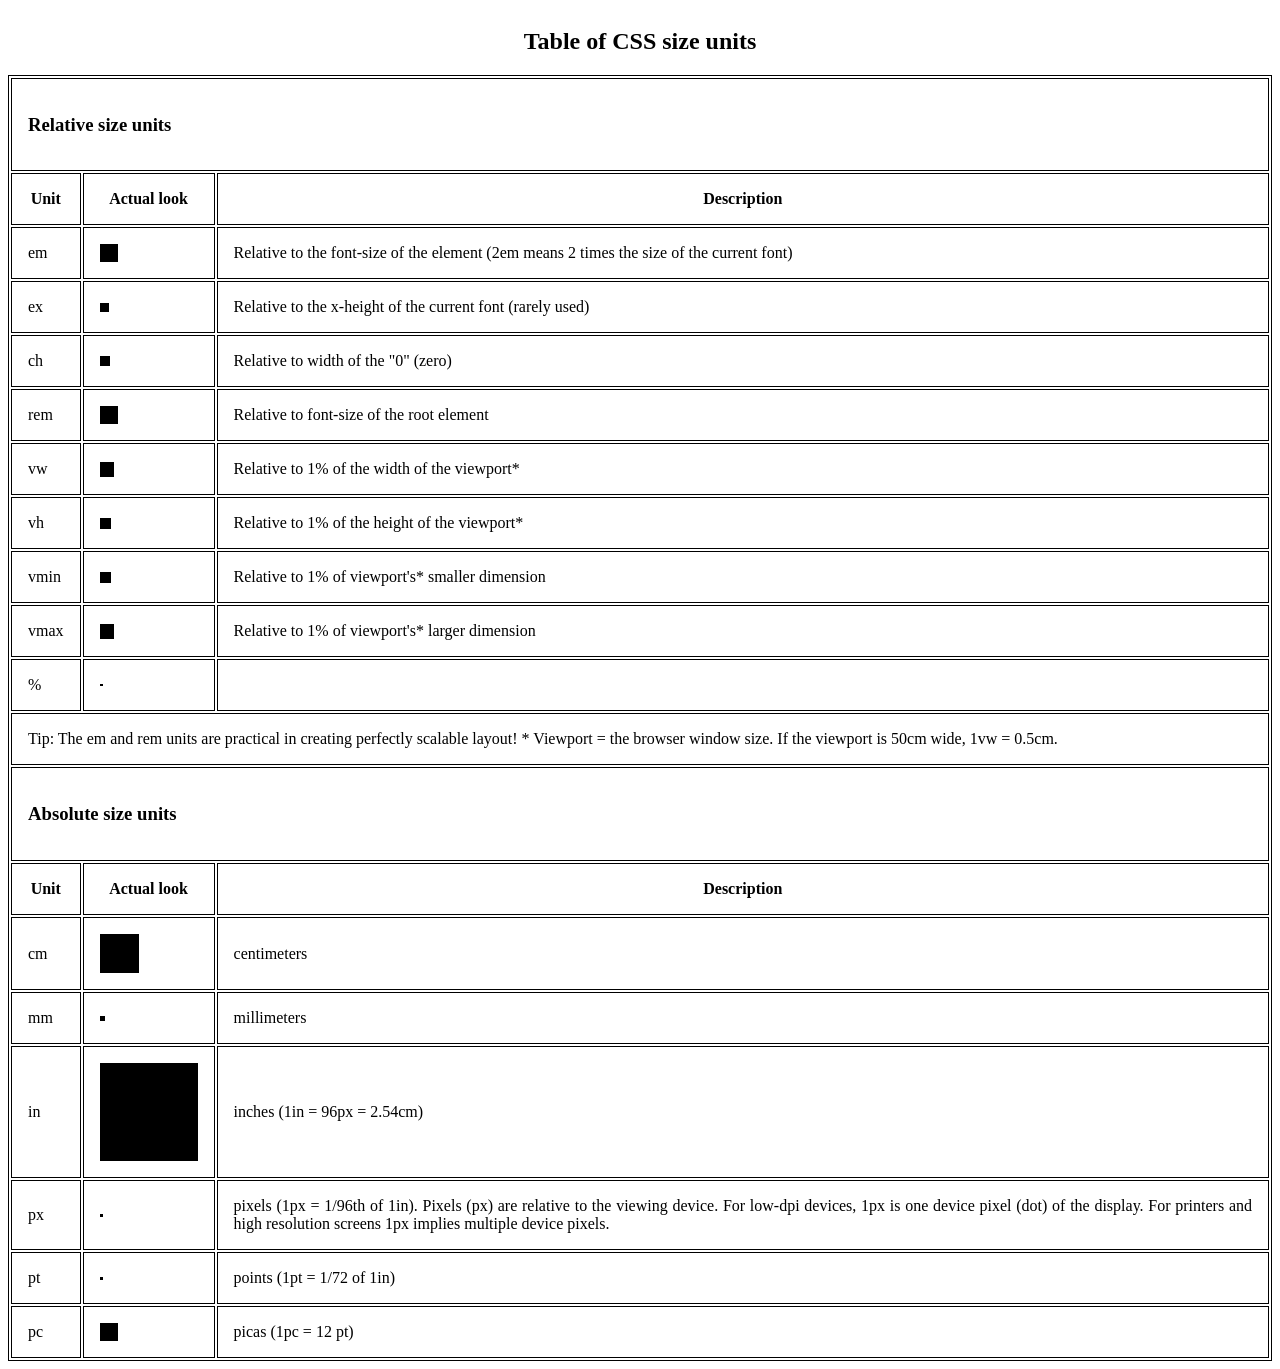
<file: css-units.html>
<!DOCTYPE html>
<html>
	<head>
		<style>
			p{
				background-color: black;
				border: 1px solid black;
				margin: 0;
			}
			div {
				display: table;
			}
			h2 {
				text-align: center;
			}
			h3 {
				text-align: left;
			}
			table, th, td {
				border: 1px solid black;
			}
			th {
				padding: 1em;
				text-align: center;
			}
			td {
				padding: 1rem;
				text-align: justify;
			}
		</style>
	</head>
	<body>
		<div>
			<table>
				<caption><h2>Table of CSS size units</h2></caption>
				<tbody>
					<tr>
						<td colspan="3"><h3>Relative size units</h3></td>
					</tr>
					<tr>
						<th>Unit</th>
						<th>Actual look</th>
						<th>Description</th>
					</tr>
					<tr>
						<td>em</td>
						<td><p style="width: 1em; height: 1em"></p></td>
						<td>Relative to the font-size of the element (2em means 2 times the size of the current font)</td>
					</tr>
					<tr>
						<td>ex</td>
						<td><p style="width: 1ex; height: 1ex"></p></td>
						<td>Relative to the x-height of the current font (rarely used)</td>
					</tr>
					<tr>
						<td>ch</td>
						<td><p style="width: 1ch; height: 1ch"></p></td>
						<td>Relative to width of the "0" (zero)</td>
					</tr>
					<tr>
						<td>rem</td>
						<td><p style="width: 1rem; height: 1rem"></p></td>
						<td>Relative to font-size of the root element</td>
					</tr>
					<tr>
						<td>vw</td>
						<td><p style="width: 1vw; height: 1vw"></p></td>
						<td>Relative to 1% of the width of the viewport*</td>
					</tr>
					<tr>
						<td>vh</td>
						<td><p style="width: 1vh; height: 1vh"></p></td>
						<td>Relative to 1% of the height of the viewport*</td>
					</tr>
					<tr>
						<td>vmin</td>
						<td><p style="width: 1vmin; height: 1vmin"></p></td>
						<td>Relative to 1% of viewport's* smaller dimension</td>
					</tr>
					<tr>
						<td>vmax</td>
						<td><p style="width: 1vmax; height: 1vmax"></p></td>
						<td>Relative to 1% of viewport's* larger dimension</td>
					</tr>
					<tr>
						<td>% </td>
						<td><p style="width: 1%; height: 1%"></p></td>
						<td></td>
					</tr>
					<tr>
						<td colspan="3">
							Tip: The em and rem units are practical in creating perfectly scalable layout!
							* Viewport = the browser window size. If the viewport is 50cm wide, 1vw = 0.5cm.
						</td>
					</tr>
					<tr>
						<td colspan="3"><h3>Absolute size units</h3></td>
					<tr>
						<th>Unit</th>
						<th>Actual look</th>
						<th>Description</th>
					</tr>
					<tr>
						<td>cm</td>
						<td><p style="width: 1cm; height: 1cm"></p></td>
						<td>centimeters</td>
					</tr>
					<tr>
						<td>mm</td>
						<td><p style="width: 1mm; height: 1mm"></p></td>
						<td>millimeters</td>
					</tr>
					<tr>
						<td>in</td>
						<td><p style="width: 1in; height: 1in"></p></td>
						<td>inches (1in = 96px = 2.54cm)</td>
					</tr>
					<tr>
						<td>px</td>
						<td><p style="width: 1px; height: 1px"></p></td>
						<td>pixels (1px = 1/96th of 1in). Pixels (px) are relative to the viewing device. For low-dpi devices, 1px is one device pixel (dot) of the display. For printers and high resolution screens 1px implies multiple device pixels.</td>
					</tr>
					<tr>
						<td>pt</td>
						<td><p style="width: 1pt; height: 1pt"></p></td>
						<td>points (1pt = 1/72 of 1in)</td>
					</tr>
					<tr>
						<td>pc</td>
						<td><p style="width: 1pc; height: 1pc"></p></td>
						<td>picas (1pc = 12 pt) </td>
					</tr>
				</tbody>
			</table>
		</div>
	</body>
</html>
</file>
